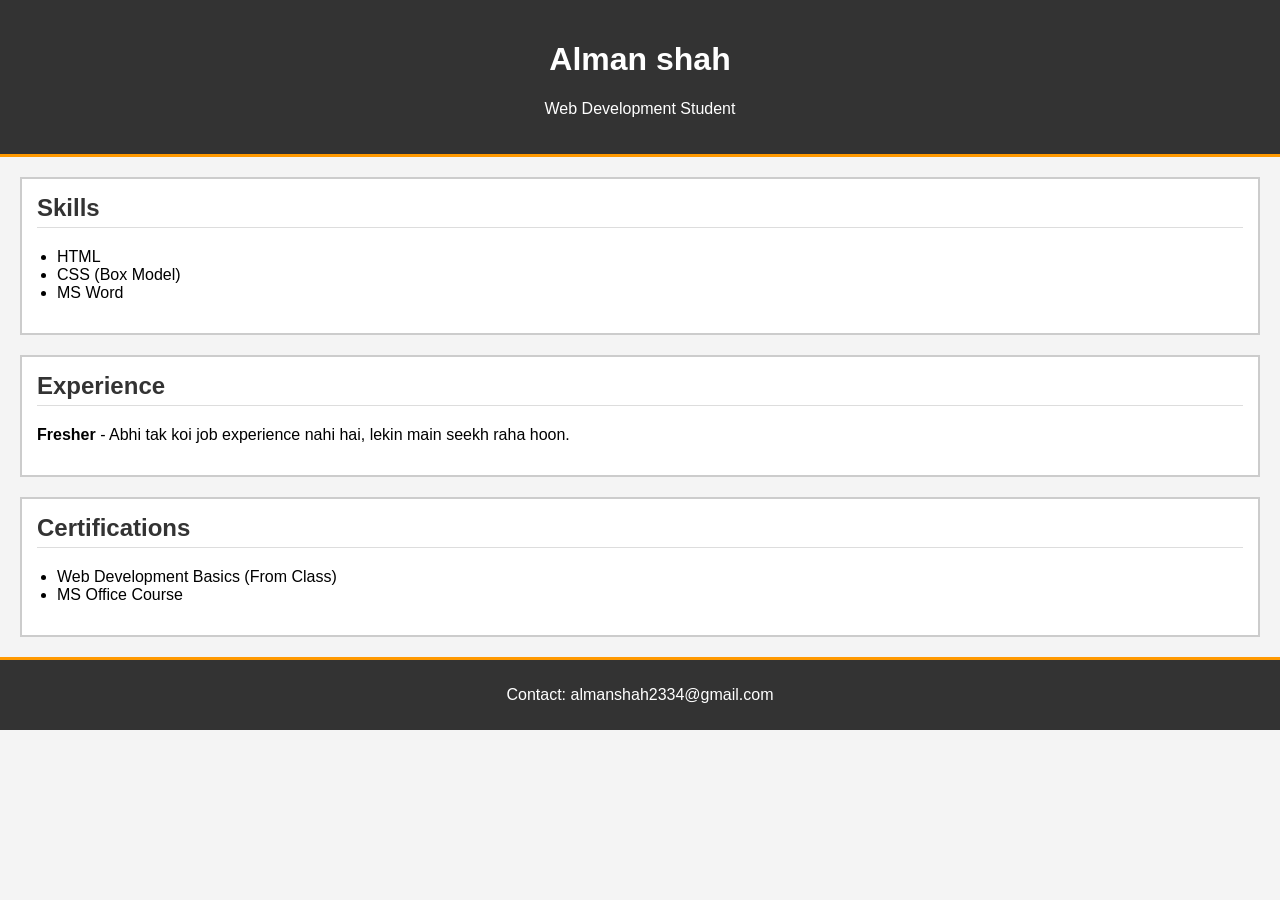
<file: h.html>
<!DOCTYPE html>
<html lang="en">
<head>
    <meta charset="UTF-8">
    <meta name="viewport" content="width=device-width, initial-scale=1.0">
    <title>My Simple Portfolio</title>
    <link rel="stylesheet" href="style.css">
</head>
<body>

    <!-- Header / Intro -->
    <div class="header">
        <h1>Alman shah</h1>
        <p>Web Development Student</p>
    </div>

    <!-- Skills Section -->
    <div class="section">
        <h2>Skills</h2>
        <ul>
            <li>HTML</li>
            <li>CSS (Box Model)</li>
            <li>MS Word</li>
        </ul>
    </div>

    <!-- Experience Section -->
    <div class="section">
        <h2>Experience</h2>
        <p><strong>Fresher</strong> - Abhi tak koi job experience nahi hai, lekin main seekh raha hoon.</p>
    </div>

    <!-- Certifications Section -->
    <div class="section">
        <h2>Certifications</h2>
        <ul>
            <li>Web Development Basics (From Class)</li>
            <li>MS Office Course</li>
        </ul>
    </div>

    <!-- Footer -->
    <div class="footer">
        <p>Contact: almanshah2334@gmail.com</p>
    </div>

</body>
</html>
</file>
<file: style.css>
/* General Body */
body {
    font-family: Arial, sans-serif;
    background-color: #f4f4f4;
    margin: 0;
    padding: 0;
}

/* Header - Box Model use */
.header {
    background-color: #333;
    color: white;
    text-align: center;
    padding: 20px;        /* Padding andar se space deta hai */
    margin: 0;            /* Margin bahar se space deta hai */
    border-bottom: 3px solid #ff9900; /* Border */
}

/* Sections - Har section ek box */
.section {
    background-color: white;
    margin: 20px;         /* Bahar se space */
    padding: 15px;        /* Andar se space */
    border: 2px solid #ccc; /* Border */
}

/* Headings inside section */
.section h2 {
    margin-top: 0;
    color: #333;
    border-bottom: 1px solid #ddd;
    padding-bottom: 5px;
}

/* List styling */
ul {
    padding-left: 20px;
}

/* Footer */
.footer {
    background-color: #333;
    color: white;
    text-align: center;
    padding: 10px;
    margin-top: 20px;
    border-top: 3px solid #ff9900;
}
</file>
